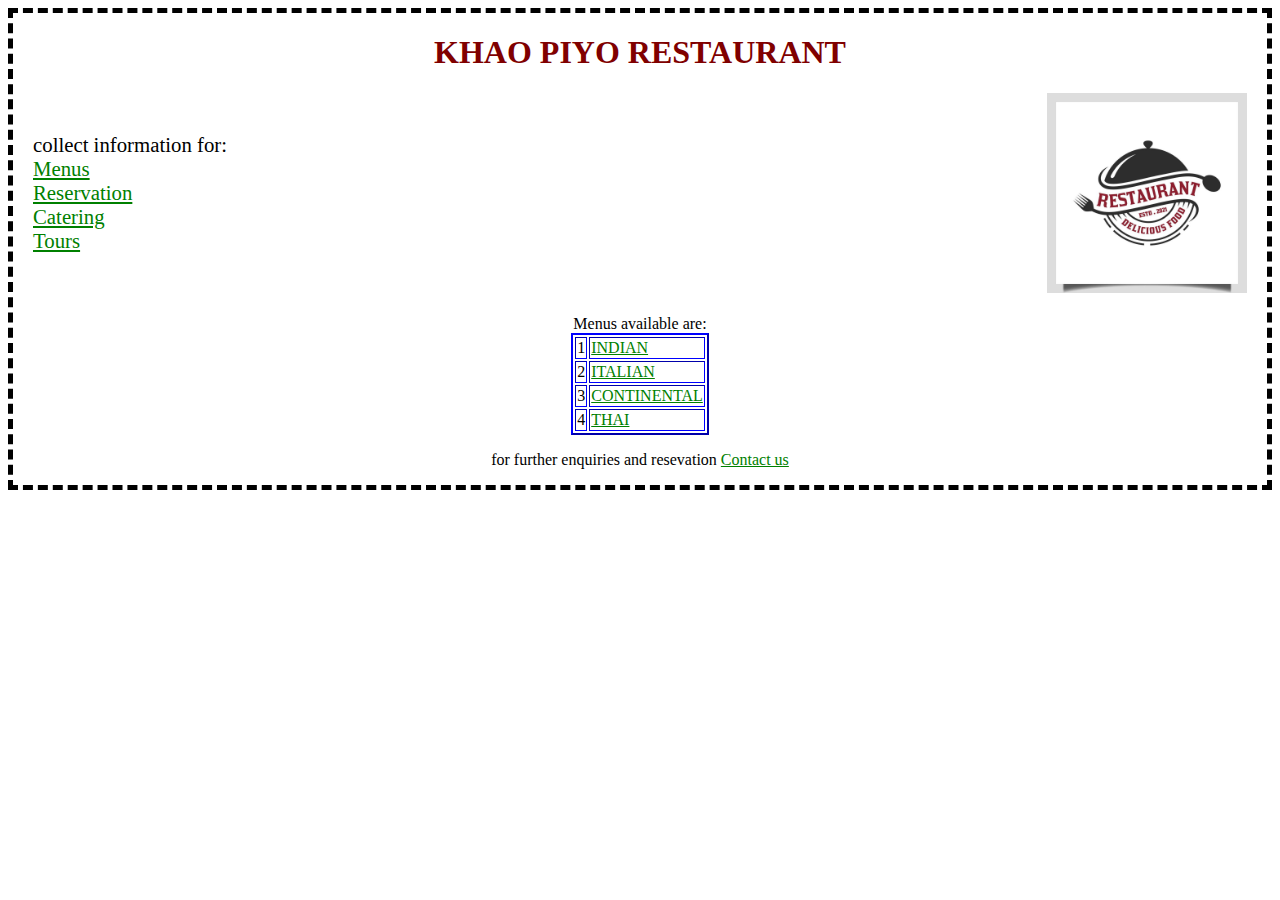
<file: index.html>
<!DOCTYPE html>
<html lang="en">
  <head>
    <meta charset="UTF-8" />
    <meta name="viewport" content="width=device-width, initial-scale=1.0" />
    <title>Eat healthy live healthy</title>
    <link rel="stylesheet" href="assignment1.css" />
  </head>
  <body class="home-body" link="green" vlink="red" alink="blue">
    <div class="header">
      <div class="header">
        <h1><header>KHAO PIYO RESTAURANT</header></h1>
      </div>
    </div>
    <div class="row"><div class="links">
      collect information for:
      <br />

      <a href="menus.html">Menus</a>
      <br />
      <a href="reservation.html">Reservation</a>
      <br />
      <a href="catering.html">Catering</a>
      <br />
      <a href="tours.html">Tours</a>
      <br />
    </div>
    <div class="img"><img src="./restaurant.jpg" alt="Error" /></div></div>
    

    <br />
    <div class="table">
      Menus available are:
      <table border="2" style="border-color: blue">
        <tr>
          <td>1</td>
          <td><a href="indian.html">INDIAN</a></td>
        </tr>
        <tr>
          <td>2</td>
          <td><a href="italian.html">ITALIAN</a></td>
        </tr>
        <tr>
          <td>3</td>
          <td><a href="continental.html">CONTINENTAL</a></td>
        </tr>
        <tr>
          <td>4</td>
          <td><a href="thai.html">THAI</a></td>
        </tr>
      </table>
      <p>for further enquiries and resevation <a href="www.google.com">Contact us</a></p>
    </div>
  </body>
</html>
</file>
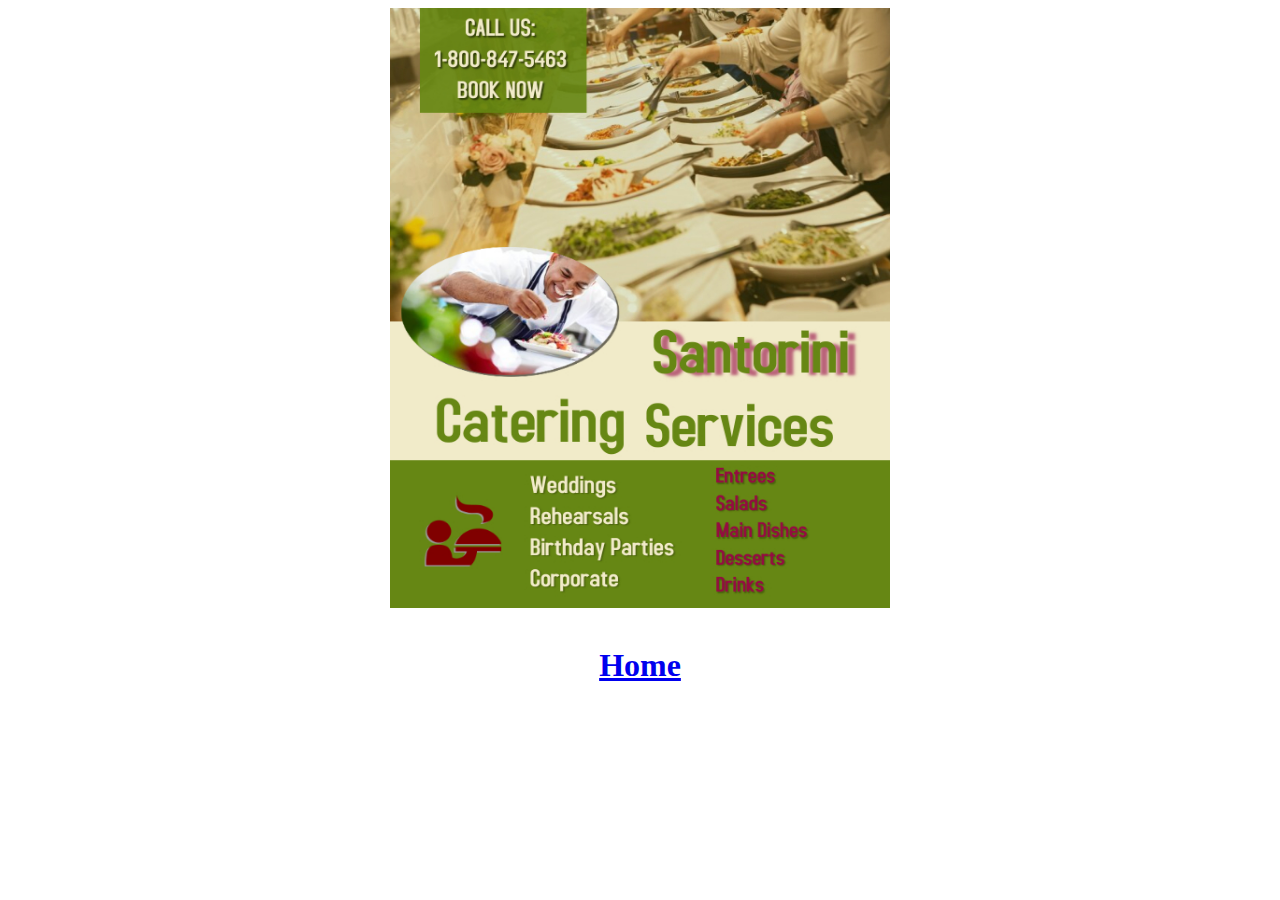
<file: catering.html>
<!DOCTYPE html>
<html lang="en">
<head>
    <meta charset="UTF-8">
    <meta name="viewport" content="width=device-width, initial-scale=1.0">
    <title>Catering</title>
    <link rel="stylesheet" href="assignment1.css">
</head>
<body>
    <div class="catering"><img src="catering.jpg" alt="Error" width="500px" height="600px">
        <br>
        <h1><a href="index.html">Home</a></h1></div>  
</body>
</html>
</file>
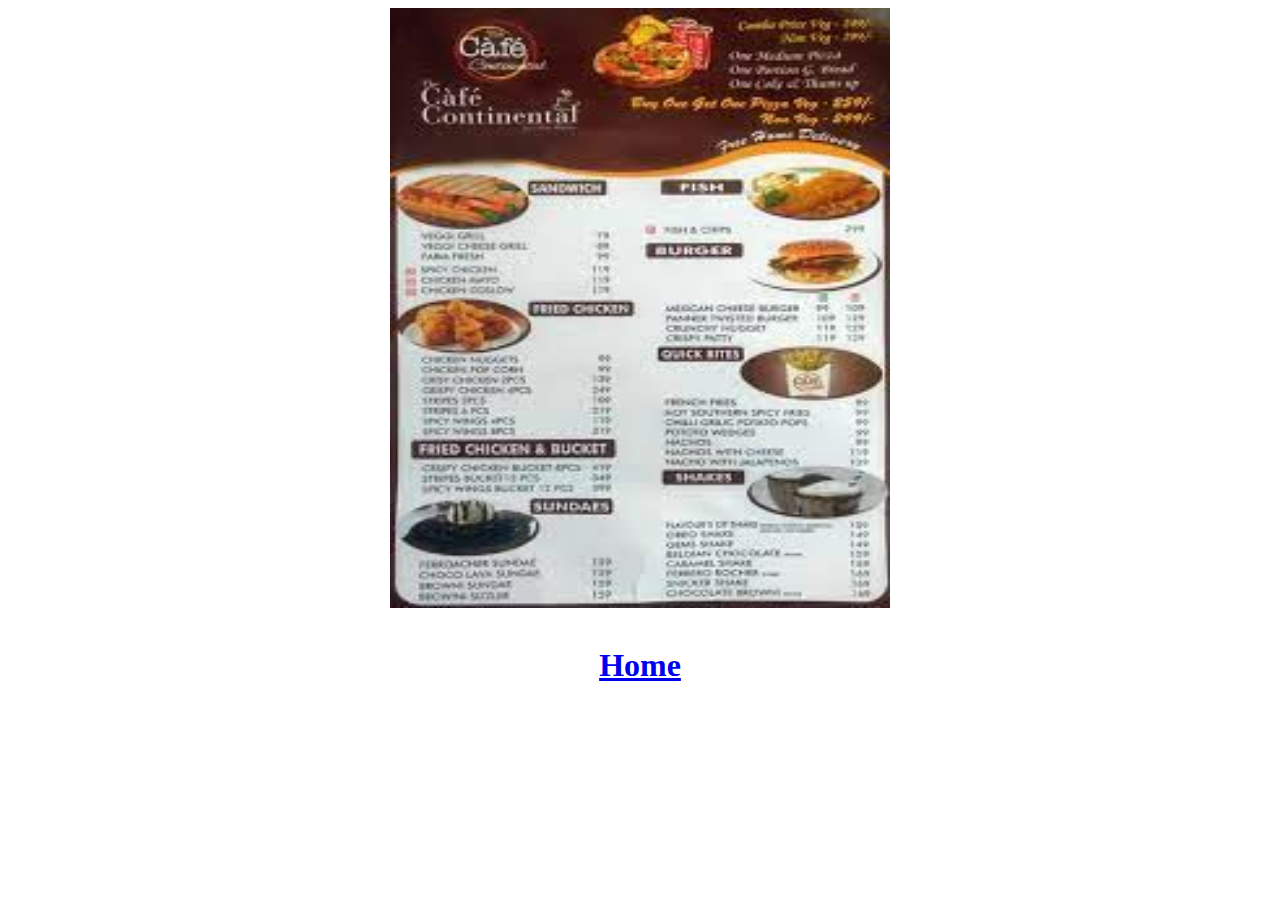
<file: continental.html>
<!DOCTYPE html>
<html lang="en">
<head>
    <meta charset="UTF-8">
    <meta name="viewport" content="width=device-width, initial-scale=1.0">
    <title>Continental</title>
    <link rel="stylesheet" href="assignment1.css">
</head>
<body>
    <div class="continental"><img src="continental.jpg" alt="Error" width="500px" height="600px">
        <br>
        <h1><a href="index.html">Home</a></h1></div>  
</body>
</html>
</file>
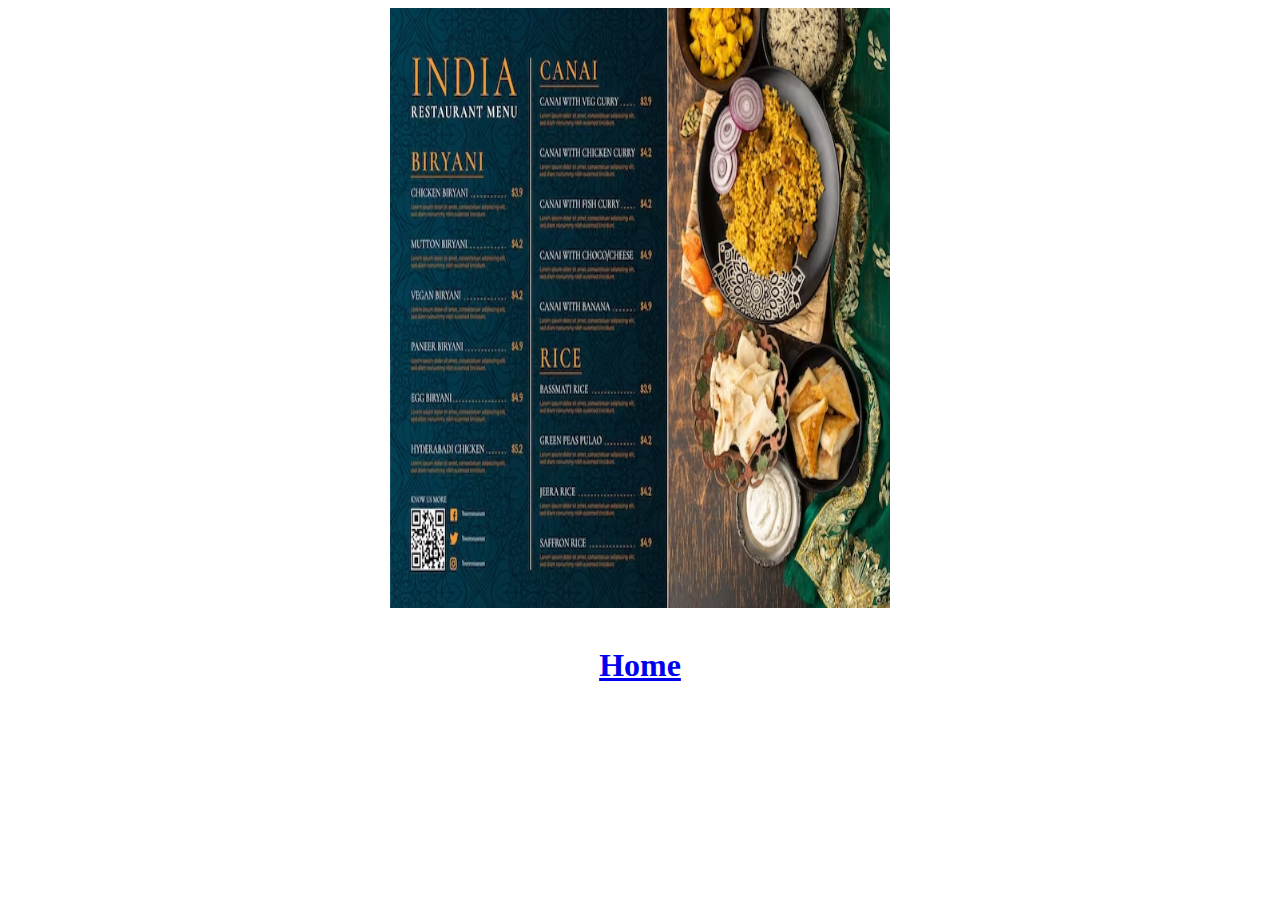
<file: indian.html>
<!DOCTYPE html>
<html lang="en">
<head>
    <meta charset="UTF-8">
    <meta name="viewport" content="width=device-width, initial-scale=1.0">
    <title>Indian</title>
    <link rel="stylesheet" href="assignment1.css">
</head>
<body>
    <div class="indian"><img src="indian.jpg" alt="Error" width="500px" height="600px">
        <br>
        <h1><a href="index.html">Home</a></h1></div>    
</body>
</html>
</file>
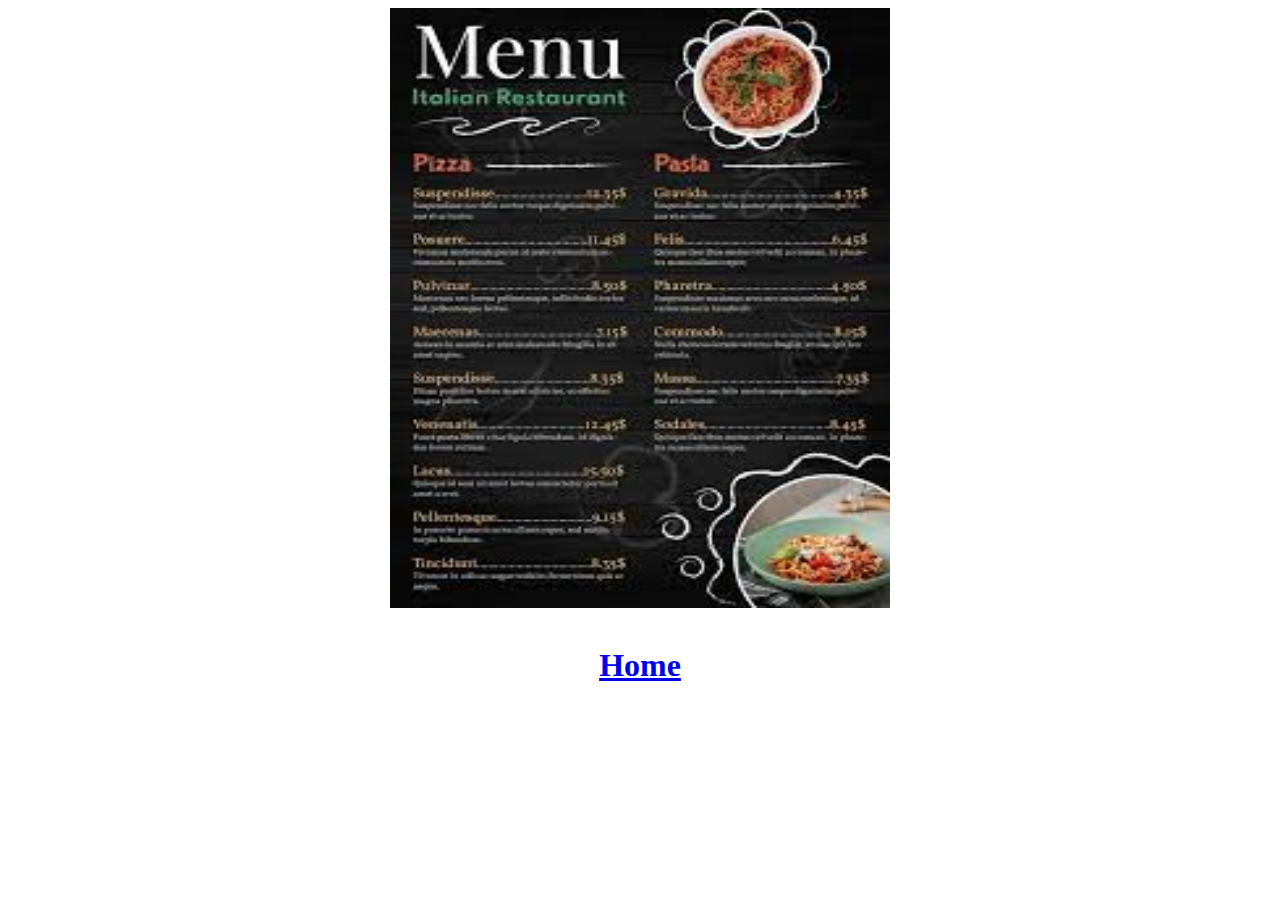
<file: italian.html>
<!DOCTYPE html>
<html lang="en">
<head>
    <meta charset="UTF-8">
    <meta name="viewport" content="width=device-width, initial-scale=1.0">
    <title>italian</title>
    <link rel="stylesheet" href="assignment1.css">
</head>
<body>
    <div class="italian"><img src="italian.jpg" alt="Error" width="500px" height="600px">
        <br>
        <h1><a href="index.html">Home</a></h1></div>
</body>
</html>
</file>
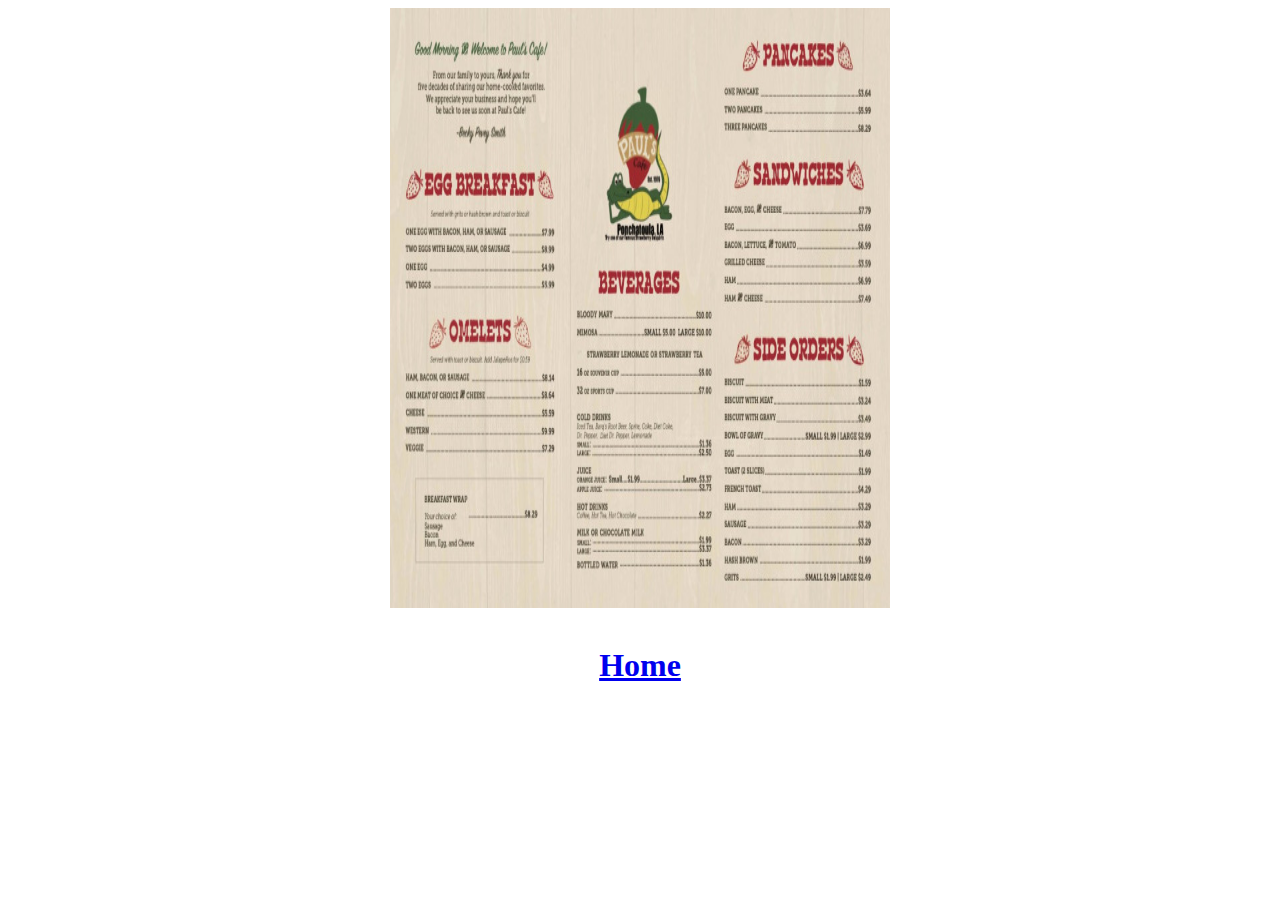
<file: menus.html>
<!DOCTYPE html>
<html lang="en">
<head>
    <meta charset="UTF-8">
    <meta name="viewport" content="width=device-width, initial-scale=1.0">
    <title>MENU</title>
    <link rel="stylesheet" href="assignment1.css">
</head>
<body>
    <div class="menu"><img src="menuuu.jpg" alt="Error" width="500px" height="600px">
    <br>
    <h1><a href="index.html">Home</a></h1></div>
    
</body>
</html>
</file>
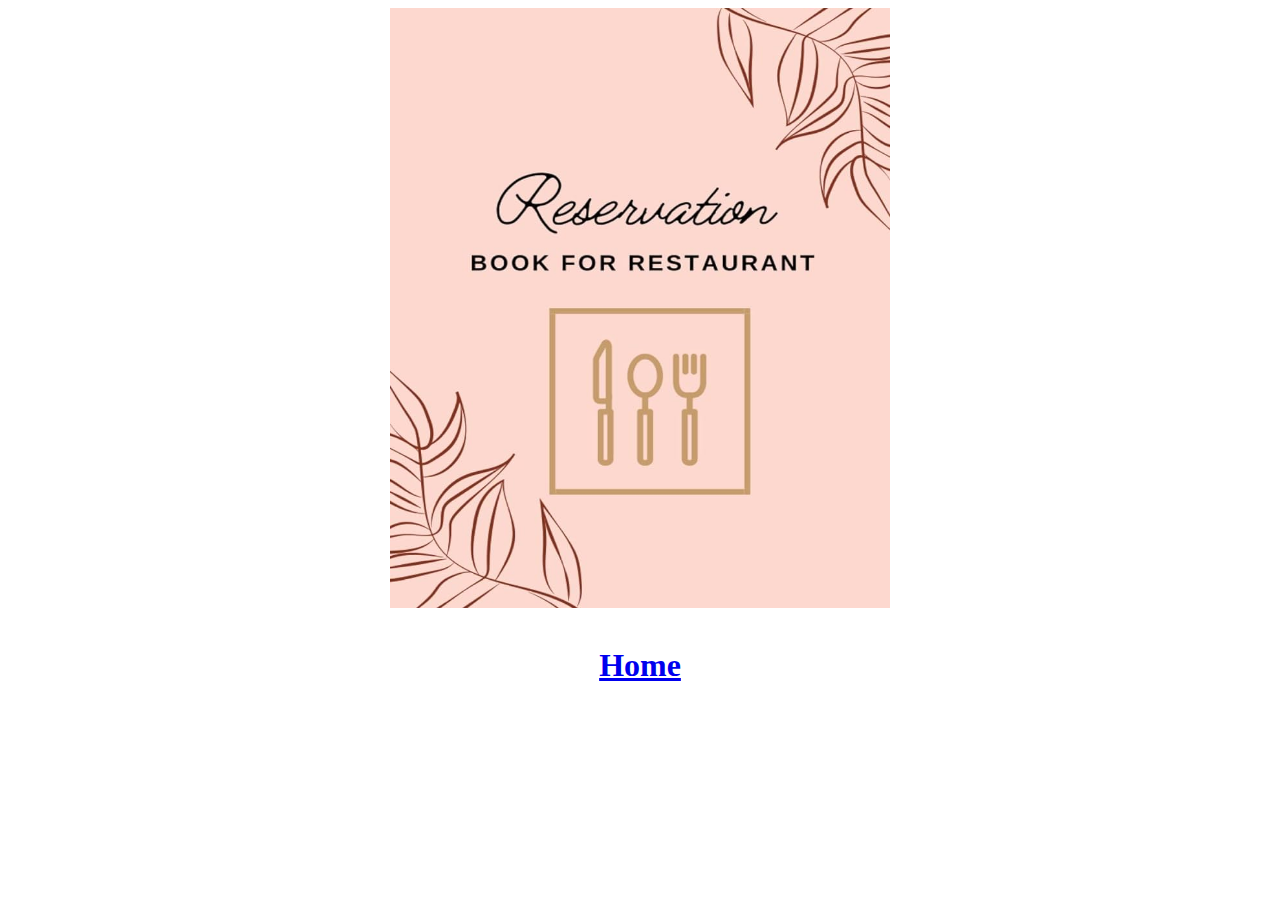
<file: reservation.html>
<!DOCTYPE html>
<html lang="en">
<head>
    <meta charset="UTF-8">
    <meta name="viewport" content="width=device-width, initial-scale=1.0">
    <title>reservation</title>
    <link rel="stylesheet" href="assignment1.css">
</head>
<body>
    <div class="reservation"><img src="reservation.jpg" alt="Error" width="500px" height="600px">
        <br>
        <h1><a href="index.html">Home</a></h1></div>
</body>
</html>
</file>
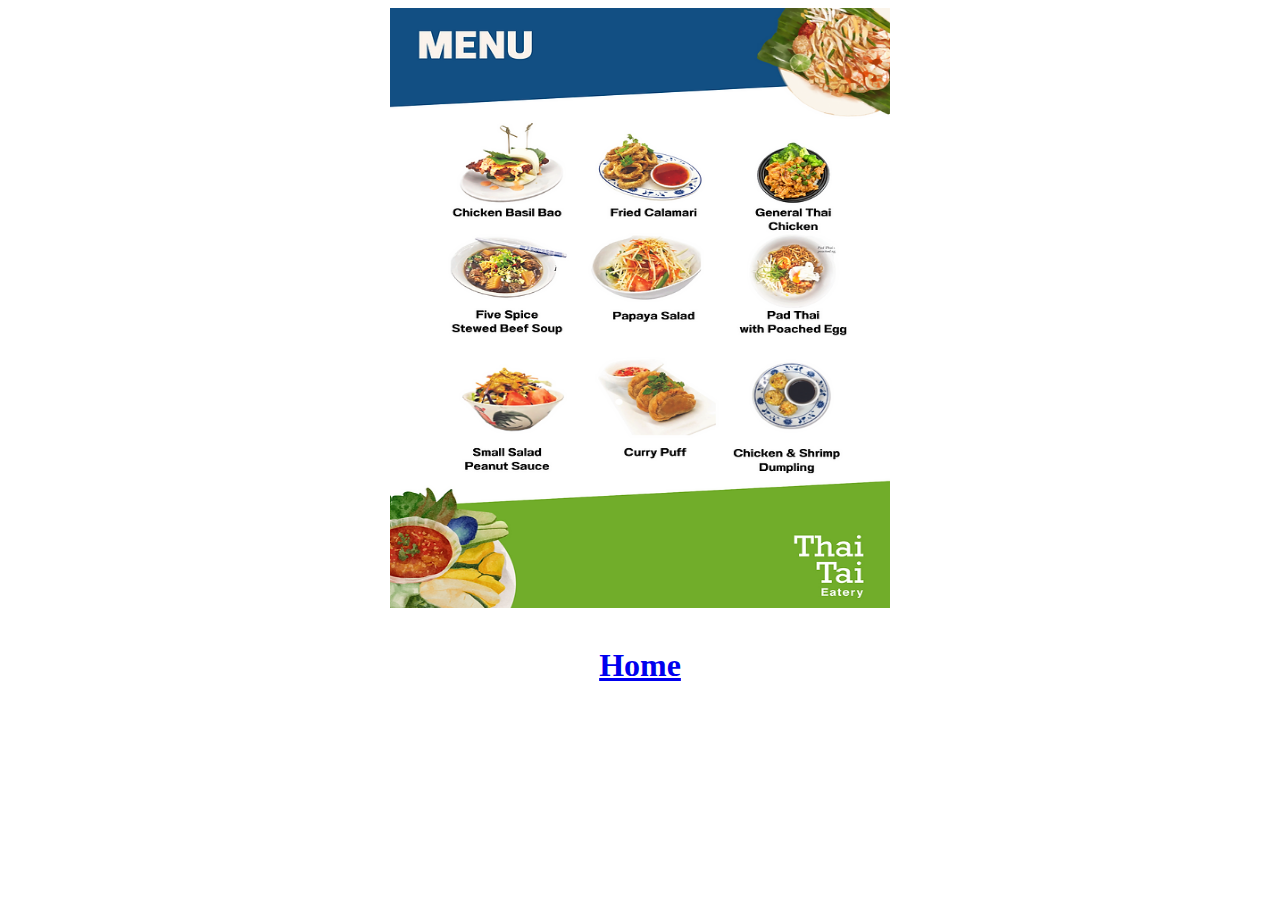
<file: thai.html>
<!DOCTYPE html>
<html lang="en">
<head>
    <meta charset="UTF-8">
    <meta name="viewport" content="width=device-width, initial-scale=1.0">
    <title>Thau</title>
    <link rel="stylesheet" href="assignment1.css">
</head>
<body>
    <div class="thai"><img src="thai.jpg" alt="Error" width="500px" height="600px">
        <br>
        <h1><a href="index.html">Home</a></h1></div>  
</body>
</html>
</file>
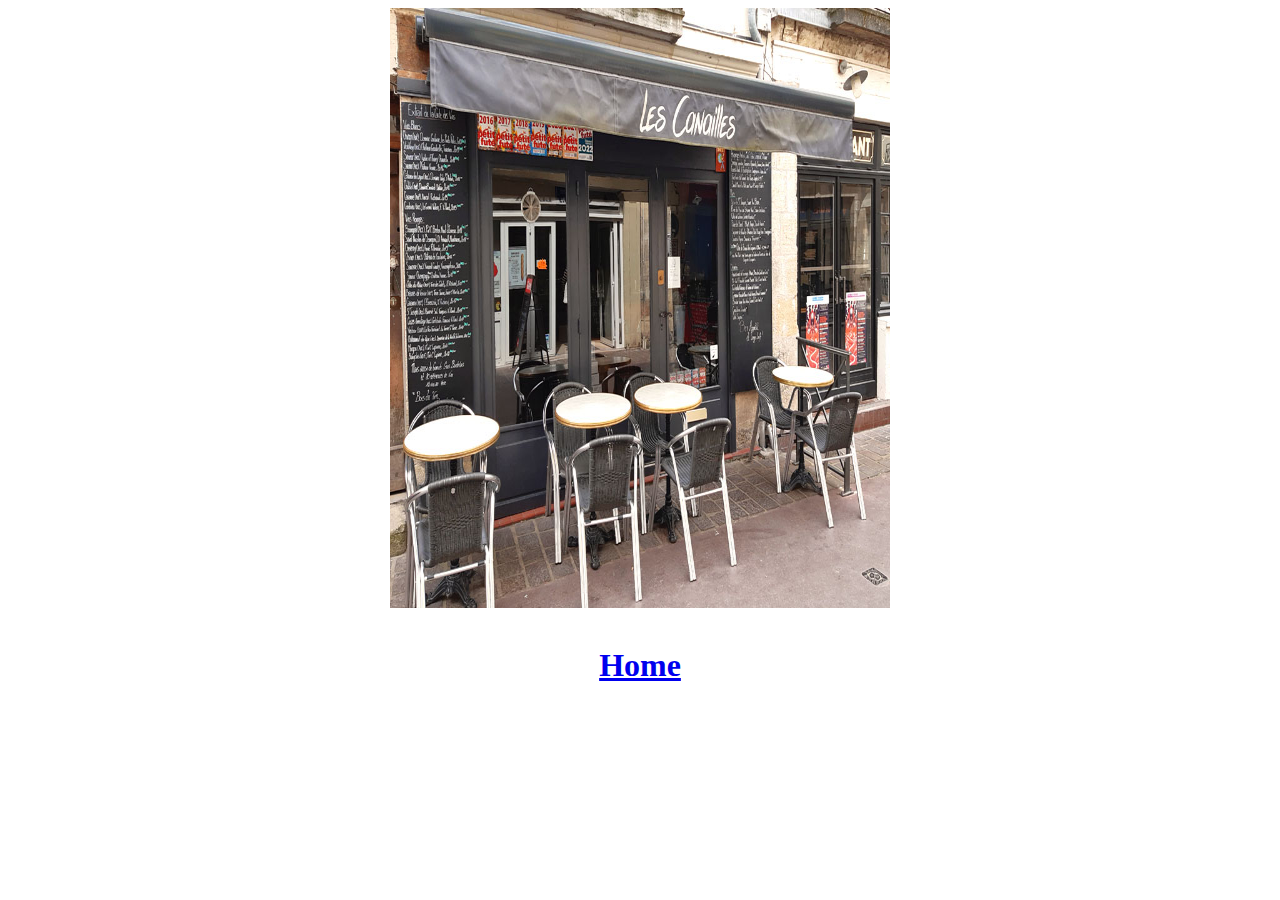
<file: tours.html>
<!DOCTYPE html>
<html lang="en">
<head>
    <meta charset="UTF-8">
    <meta name="viewport" content="width=device-width, initial-scale=1.0">
    <title>Tours</title> 
    <link rel="stylesheet" href="assignment1.css">
</head>
<body>
    <div class="tours"><img src="tours.jpg" alt="Error" width="500px" height="600px">
        <br>
        <h1><a href="index.html">Home</a></h1></div>   
</body>
</html>
</file>
<file: assignment1.css>
.home-body{
    border-width: 5px;
    border-style: dashed;
    border-color: black;
}
 .header{
    color: maroon;
    display: flex;
    justify-content: center ;
 }
.row{
    display: flex;
    justify-content: space-between;    
    padding: 0px 20px;
}
.links{
    font-size: 1.3rem;
    margin-top: 40px;
}
.img img{
    width: 200px;
    height: 200px;
}
.table{
    display: flex;
    flex-direction: column;
    align-items: center;
}
.menu{
    display: flex;
    flex-direction: column;
    align-items: center;
}
.reservation{
    display: flex;
    flex-direction: column;
    align-items: center;
}
.catering{
    display: flex;
    flex-direction: column;
    align-items: center;
}
.tours{
    display: flex;
    flex-direction: column;
    align-items: center;  
}
.italian{
    display: flex;
    flex-direction: column;
    align-items: center;    
}
.indian{
    display: flex;
    flex-direction: column;
    align-items: center;  
}
.continental{
    display: flex;
    flex-direction: column;
    align-items: center;  
}
.thai{
    display: flex;
    flex-direction: column;
    align-items: center;  
}
</file>
